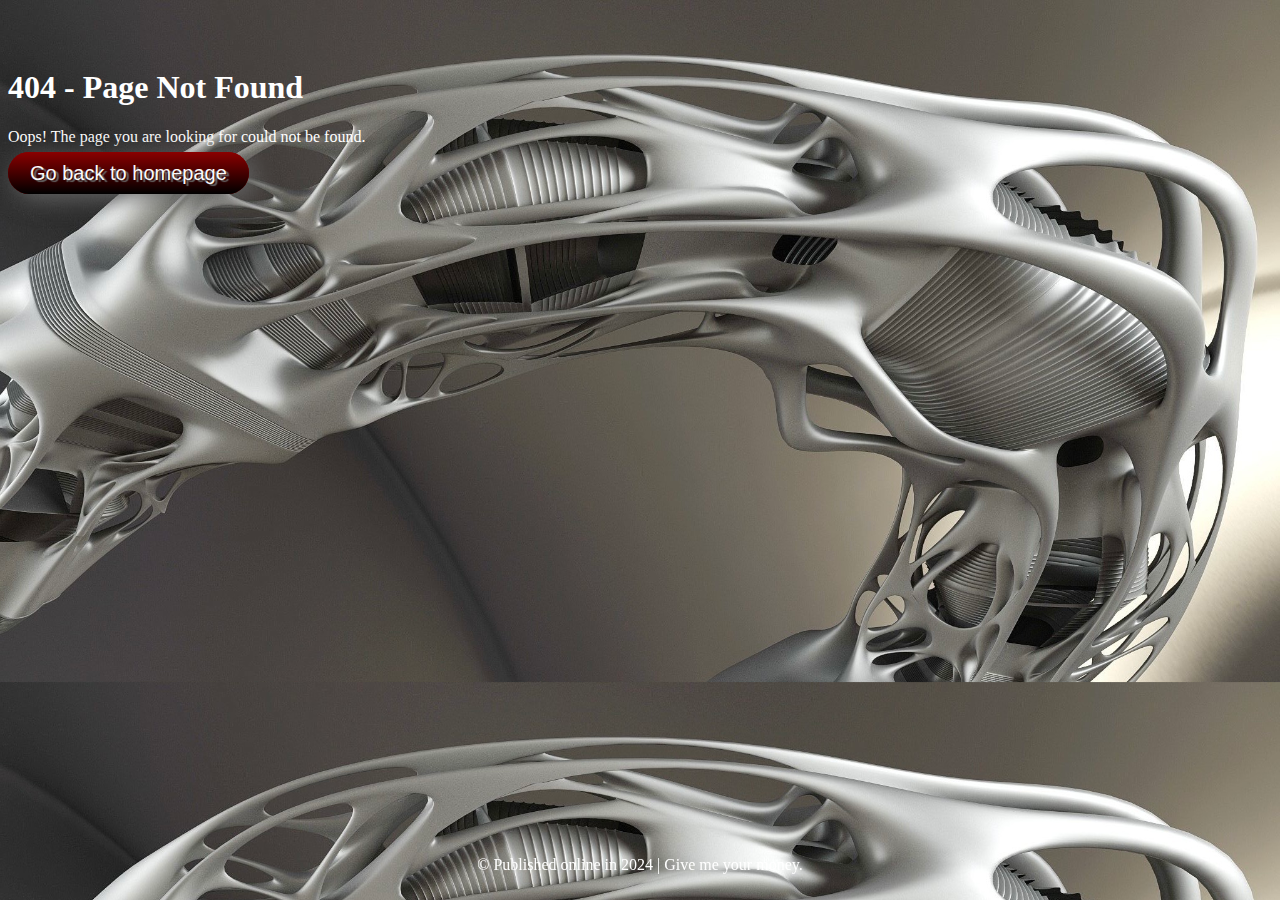
<file: last.html>
<!DOCTYPE html>
<html lang="en">
<head>
    <meta charset="UTF-8">
    <meta name="viewport" content="width=device-width, initial-scale=1.0">
    <title>404 - Page Not Found</title>
    <link rel="stylesheet" href="styleslast.css">
</head>
<body>
<main>
    <script>
        document.addEventListener('DOMContentLoaded', function() {
            const audioClick = new Audio('sounds/click.mp3');

            // 在整个文档上添加点击事件监听器
            document.addEventListener('click', function(event) {
                // 播放点击音效
                audioClick.play();

                // 如果点击的是链接，则进行页面导航
                if (event.target.tagName === 'A') {
                    const href = event.target.getAttribute('href');
                    if (href && href !== '#') {
                        // 阻止默认导航行为，手动打开链接
                        event.preventDefault();
                        // 等待音效播放完毕再进行导航
                        audioClick.onended = function() {
                            window.open(href, '_blank');
                        };
                    }
                }
            });
        });
    </script>
</main>
<audio id="backgroundMusic" autoplay loop>
    <source src="sounds/background.mp3" type="audio/mpeg">
</audio>
<h1>404 - Page Not Found</h1>
<p>Oops! The page you are looking for could not be found.</p>
<a href="index.html" class="btn">Go back to homepage </a>

<footer>
    <p>&copy; Published online in 2024 | Give me your money.</p>
</footer>
</body>
</html>
</file>
<file: styleslast.css>
body {
    background-image: url('img/logBackOne.jpg');
    background-size: 100%; /* 調整背景圖片大小以填滿整個視窗 */
}

h1 {
    color: white; /* 設置標題文字顏色為白色 */
}

p {
    color: white; /* 設置段落文字顏色為白色 */
}

a {
    color: white; /* 設置連結文字顏色為白色 */
    text-decoration: none; /* 移除連結的下劃線 */
}

a:hover {
    text-decoration: underline; /* 滑鼠懸停時顯示下劃線 */
}

header {
    color: darkred;
    padding: 20px;
}
.btn {
    background: #8B0000;
    /* 創建渐变 */
    background-image: -webkit-linear-gradient(top, #8B0000, #000000);
    background-image: -moz-linear-gradient(top, #8B0000, #000000);
    background-image: -ms-linear-gradient(top, #8B0000, #000000);
    background-image: -o-linear-gradient(top, #8B0000, #000000);
    background-image: linear-gradient(to bottom, #8B0000, #000000);
    /* 其他樣式 */
    -webkit-border-radius: 28px;
    -moz-border-radius: 28px;
    border-radius: 28px;
    text-shadow: 3px 2px 1px #666666;
    -webkit-box-shadow: 6px 5px 24px #666666;
    -moz-box-shadow: 6px 5px 18px #666666;
    box-shadow: 6px 5px 24px #666666;
    font-family: Arial;
    color: #fafafa;
    font-size: 20px;
    padding: 10px 22px;
    text-decoration: none;
}

.btn:hover {
    background: #000000;
    background-image: -webkit-linear-gradient(top, #000000, #8B0000);
    background-image: -moz-linear-gradient(top, #000000, #8B0000);
    background-image: -ms-linear-gradient(top, #000000, #8B0000);
    background-image: -o-linear-gradient(top, #000000, #8B0000);
    background-image: linear-gradient(to bottom, #000000, #8B0000);
    text-decoration: none;
}

nav ul {
    list-style-type: none;
    padding: 0;
}

nav ul li {
    display: inline;
    margin-right: 20px;
}

main {
    padding: 20px;
}
.container {
    display: flex;
    justify-content: center;
    align-items: center;
    flex-direction: column;
    height: 100%;
}
.landing {
    text-align: center;
    margin-top: 50px;
}
.container {
    display: flex;
    justify-content: center;
    align-items: center;
    flex-direction: column;
    height: 100%;
}
.login-container {
    display: flex;
    justify-content: center;
    align-items: center;
}
input[type="submit"] {
    background-color: darkred;
    color: white;
    border: none;
    border-radius: 5px;
    padding: 10px 20px;
    cursor: pointer;
    transition: background-color 0.3s ease;
}

input[type="submit"]:hover {
    background-color: #8B0000;
}


.login-form {
    width: 300px;
    padding: 20px;
    border: 1px solid #ccc;
    border-radius: 5px;
    background-color: #f9f9f9;
    margin-right: 20px; /* 調整表單和圖片之間的間距 */
}

.login-image img {
    max-width: 150px; /* 設置圖片的最大寬度 */
    height: auto; /* 讓圖片保持原始高度比例 */
}

.login-image img {
    max-width: 200px; /* 設置圖片的最大寬度 */
    height: auto; /* 讓圖片保持原始高度比例 */
}
footer {
    position: fixed;
    left: 0;
    bottom: 0;
    width: 100%;
    color: #fff;
    padding: 10px 0;
    text-align: center;
}


/* 响应式设计 - 螢幕小於等於 768px */
@media (max-width: 768px) {
    body {
        font-size: 14px; /* 調整字體大小 */
    }
    .login-image img {
        max-width: 80%; /* 設置圖片的最大寬度為父元素寬度的 80% */
        height: auto; /* 讓圖片保持原始高度比例 */
    }
}

/* 响应式设计 - 螢幕小於等於 480px */
@media (max-width: 480px) {
    body {
        font-size: 12px; /* 更小的字體大小 */
    }
    .login-image img {
        max-width: 70%; /* 設置圖片的最大寬度為父元素寬度的 80% */
        height: auto; /* 讓圖片保持原始高度比例 */
    }
}
</file>
